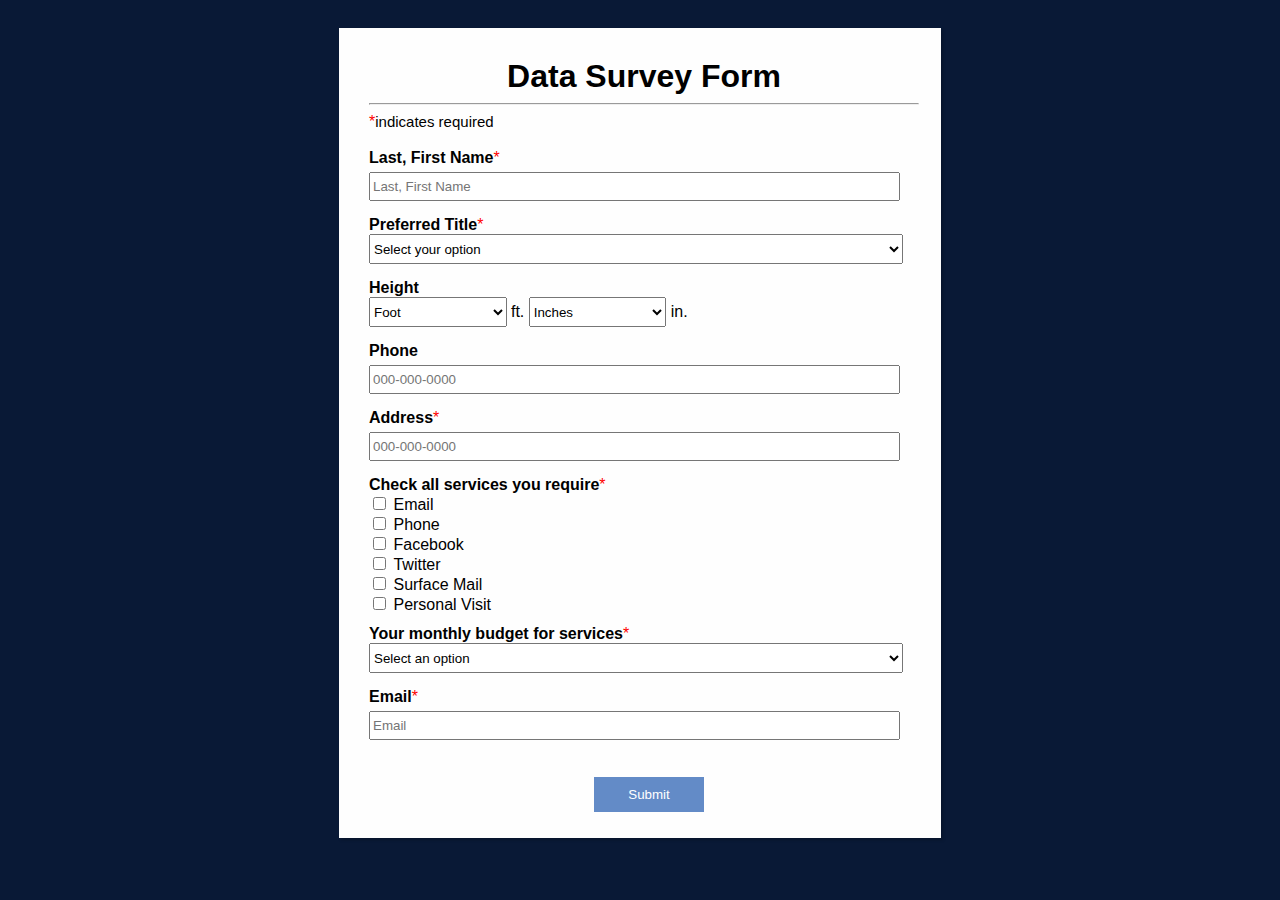
<file: form.html>
<!DOCTYPE html>
<html lang="en">
<head>
    <meta charset="UTF-8">
    <meta http-equiv="X-UA-Compatible" content="IE=edge">
    <meta name="viewport" content="width=device-width, initial-scale=1.0">
    <title>Data Survey Form</title>
    <link rel="stylesheet" href="forms.css"/>
    <script src='https://www.google.com/recaptcha/api.js'></script>
</head>
<body>
    <form action="" method="post" class="box">
      <h1 class="center">Data Survey Form</h1>
      <hr/>
      <p class="red">*</p><p class="small">indicates required</p>
      <br/>

      <br/>
      <label class="bold">Last, First Name</label><p class="red">*</p>
      <input placeholder="Last, First Name" class="full" type="text" required>
      <br/>

      <label class="bold">Preferred Title</label><p class="red">*</p>
      <select required>
        <option value="" disabled selected>Select your option</option>
        <option value="none">None</option>
        <option value="Student">Student</option>
        <option value="Professor">Professor</option>
        <option value="Staff">Staff</option>
        <option value="Retired">Retired</option>
      </select>
      <br/>
      <label class="bold">Height</label><br/>
      <select class="inline">
        <option value="" disabled selected>Foot</option>
        <option value="none">1</option>
        <option value="Student">2</option>
        <option value="Professor">3</option>
        <option value="Staff">4</option>
        <option value="Retired">5</option>
        <option value="Retired">6</option>
        <option value="Retired">7</option>
        <option value="Retired">8</option>
        <option value="Retired">9</option>
        <option value="Retired">10</option>
      </select>
      ft.
      <select class="inline">
        <option value="" disabled selected>Inches</option>
        <option value="none">0</option>
        <option value="none">1</option>
        <option value="Student">2</option>
        <option value="Professor">3</option>
        <option value="Staff">4</option>
        <option value="Retired">5</option>
        <option value="Retired">6</option>
        <option value="Retired">7</option>
        <option value="Retired">8</option>
        <option value="Retired">9</option>
        <option value="Retired">10</option>
        <option value="Retired">11</option>
      </select>
      in.
      <br/>
      <label class="bold">Phone</label>
      <input placeholder="000-000-0000" class="full" type="text">
      <br/>
      <label class="bold">Address</label><p class="red">*</p>
      <input placeholder="000-000-0000" class="full" type="text" required>
      <br/>

      <label class="bold">Check all services you require</label><p class="red">*</p><br/>
      <input type="checkbox" id="email" name="email" value="email">
      <p for="email" class="inline">Email</p><br>
      <input type="checkbox" id="phone" name="phone" value="phone">
      <p for="phone" class="inline">Phone</label><br>
      <input type="checkbox" id="facebook" name="facebook" value="facebook">
      <p for="facebook" class="inline">Facebook</label><br>
      <input type="checkbox" id="twitter" name="twitter" value="twitter">
      <p for="twitter" class="inline">Twitter</label><br>
      <input type="checkbox" id="surface-mail" name="surface-mail" value="surface-mail">
      <p for="surface-mail" class="inline">Surface Mail</label><br>
      <input type="checkbox" id="personal" name="personal" class="space" value="personal">
      <p for="personal" class="inline">Personal Visit</label><br/>

      <label for="budget" class="bold">Your monthly budget for services</label><p class="red">*</p><br/>
      <select>
        <option value="" disabled selected>Select an option</option>
        <option value="none">less than $50</option>
        <option value="Student">between $50 and $100</option>
        <option value="Professor">above $100</option>
      </select>
      <br/>
      <label for="email" class="bold">Email</label><p class="red">*</p><br/>
      <input class="full"type="email" id="email" name="Email" placeholder="Email"required>

      <div class="g-recaptcha" data-sitekey="6Ldbdg0TAAAAAI7KAf72Q6uagbWzWecTeBWmrCpJ"></div>
      <input type="submit" value="Submit" class="sub-button">
    </form>
</body>
</html>
</file>
<file: forms.css>
html {
  background-color: rgb(9, 25, 54);
  font-family:Arial, Helvetica, sans-serif;
  margin-top: 20px;
}

.box {
  display: block;
  background-color: #fefefe;
  /* margin: 2% auto 15% auto; */
  margin: 0 auto;
  margin-bottom: 25px;
  width: 550px;
  min-width: 500px;
  padding: 10px 22px 35px 20px;
  box-shadow: 2px 2px 3px rgba(0, 0, 0, 0.2);
  padding-top: 30px !important;
  padding-left: 30px;
}

.center {
  text-align: center;
  margin: 0 auto !important;
}

.full {
  margin-top: 5px;
  margin-bottom: 15px;
  width: 95%;
  height: 23px;
}

.bold {
  font-weight: bold;
}

.small {
  font-size: 15px !important;
  display: inline;
  margin-bottom: 10px !important;
}

.red {
  color: red;
  /* font-size: 10px !important; */
  display: inline;
}

select {
  width: 97%;
  height: 30px;
  margin-bottom: 15px;
}

.inline {
  display: inline;
  width: 25% !important;
}

label[for="budget"] {
  margin-top: 15px;
}

.space {
  margin-bottom: 15px;
}

.fb9 {
  border: 1px solid #3366FF;
  background-color: #B3C6FF;
  width:150px;
  height:30px;
}

.g-recaptcha {
  margin-bottom: 30px;
}

.sub-button {
  /* margin: 0 auto; */
  margin-top: 30px;
  color: white;
  background-color: rgb(99, 139, 199);
  height:35px; 
  width:110px; 
  margin: -20px -50px; 
  position:relative;
  top:50%; 
  left:50%;
  border-style: solid;
  border: none;

}
</file>
